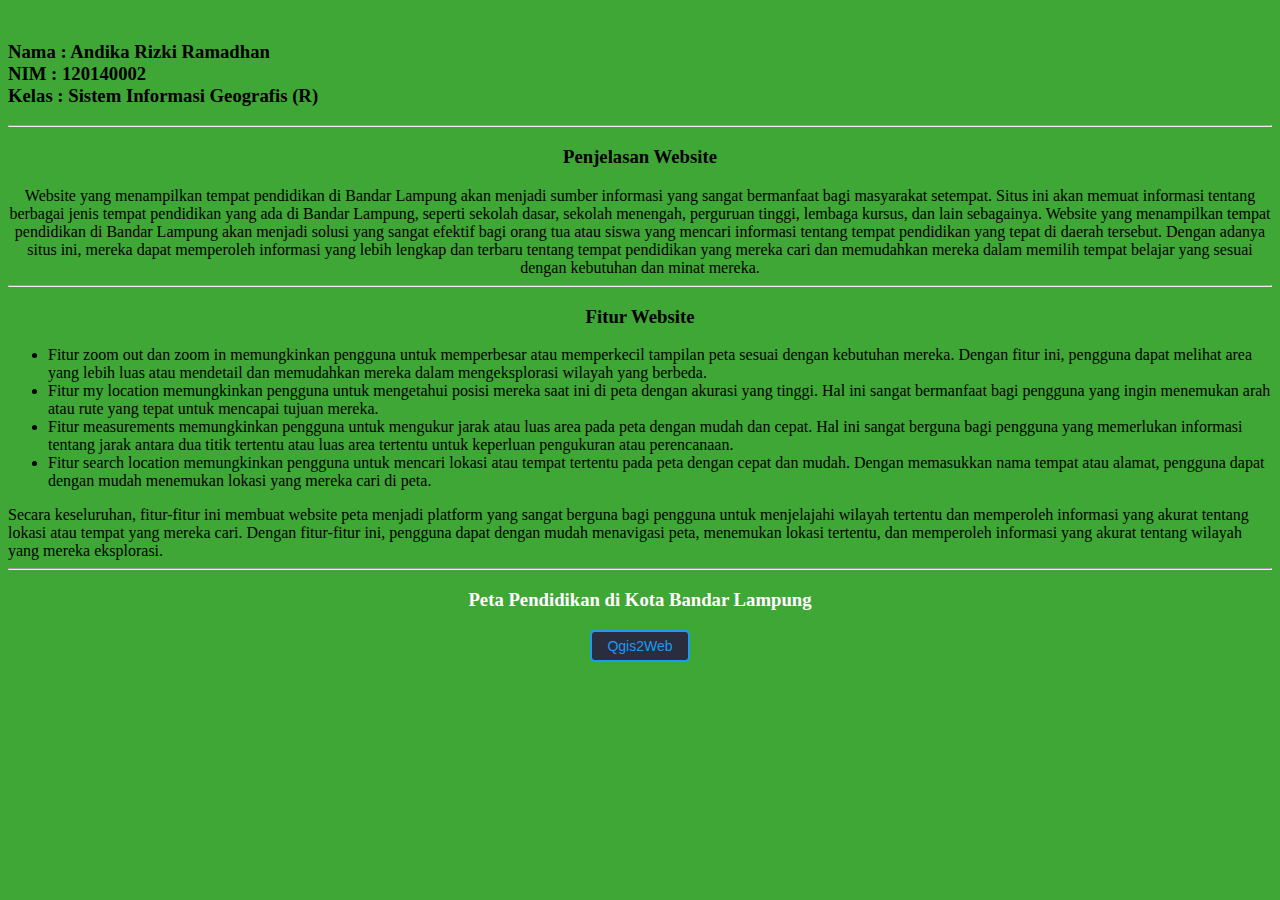
<file: index.html>
<!doctype html>
<html>
<head>
  <meta charset="utf-8">
  <meta http-equiv="X-UA-Compatible" content="IE=edge">
  <meta name="viewport" content="initial-scale=1,user-scalable=no,maximum-scale=1,width=device-width">
  <title>UTS-SIG_120140002_ANDIKA RIZKI RAMADHAN</title>
  <link rel="stylesheet" href="styles.css">


</head>
      <body style="background-color: #3fa735; ">
  <h3> <a style="color:#000000">
  <br>
  Nama  : Andika Rizki Ramadhan
  <br>
  NIM   : 120140002
  <br>
  Kelas : Sistem Informasi Geografis (R)
</a>
</h3>

<hr>
<center>
<h3><p style="color: #000000">Penjelasan Website</p></h3>
Website yang menampilkan tempat pendidikan di Bandar Lampung akan menjadi sumber informasi yang sangat bermanfaat bagi masyarakat setempat. Situs ini akan memuat informasi tentang berbagai jenis tempat pendidikan yang ada di Bandar Lampung, seperti sekolah dasar, sekolah menengah, perguruan tinggi, lembaga kursus, dan lain sebagainya. Website yang menampilkan tempat pendidikan di Bandar Lampung akan menjadi solusi yang sangat efektif bagi orang tua atau siswa yang mencari informasi tentang tempat pendidikan yang tepat di daerah tersebut. Dengan adanya situs ini, mereka dapat memperoleh informasi yang lebih lengkap dan terbaru tentang tempat pendidikan yang mereka cari dan memudahkan mereka dalam memilih tempat belajar yang sesuai dengan kebutuhan dan minat mereka.
<hr>
<h3><p style="color: #000000">Fitur Website</p></h3>
</center>
<ul>
  <li>Fitur zoom out dan zoom in memungkinkan pengguna untuk memperbesar atau memperkecil tampilan peta sesuai dengan kebutuhan mereka. Dengan fitur ini, pengguna dapat melihat area yang lebih luas atau mendetail dan memudahkan mereka dalam mengeksplorasi wilayah yang berbeda.</li>
  <li>Fitur my location memungkinkan pengguna untuk mengetahui posisi mereka saat ini di peta dengan akurasi yang tinggi. Hal ini sangat bermanfaat bagi pengguna yang ingin menemukan arah atau rute yang tepat untuk mencapai tujuan mereka.</li>
  <li>Fitur measurements memungkinkan pengguna untuk mengukur jarak atau luas area pada peta dengan mudah dan cepat. Hal ini sangat berguna bagi pengguna yang memerlukan informasi tentang jarak antara dua titik tertentu atau luas area tertentu untuk keperluan pengukuran atau perencanaan.</li>
  <li>Fitur search location memungkinkan pengguna untuk mencari lokasi atau tempat tertentu pada peta dengan cepat dan mudah. Dengan memasukkan nama tempat atau alamat, pengguna dapat dengan mudah menemukan lokasi yang mereka cari di peta.</li>
</ul>
Secara keseluruhan, fitur-fitur ini membuat website peta menjadi platform yang sangat berguna bagi pengguna untuk menjelajahi wilayah tertentu dan memperoleh informasi yang akurat tentang lokasi atau tempat yang mereka cari. Dengan fitur-fitur ini, pengguna dapat dengan mudah menavigasi peta, menemukan lokasi tertentu, dan memperoleh informasi yang akurat tentang wilayah yang mereka eksplorasi.
  <hr>
  <center><div class="container">
    <h3 style="text-align:center;">Peta Pendidikan di Kota Bandar Lampung</h3>
    <a href="qgisweb.html">
        <button>Qgis2Web</button>
    </a>
</div></center>
<br>
<br>
</body>
</html>
</file>
<file: styles.css>
body{
background-color: #bcbc38;
}
h3{
color: #ffffff;
}
.container{
    
}

button {
    color: #1D9AF2;
    background-color: #292D3E;
    border: 2px solid #1D9AF2;
    border-radius: 5px;
    padding: 0 15px;
    cursor: pointer;
    height: 32px;
    font-size: 14px;
    transition: all 0.2s ease-in-out;
}
button:hover {
    transform: scale(0.8); 
}
</file>
